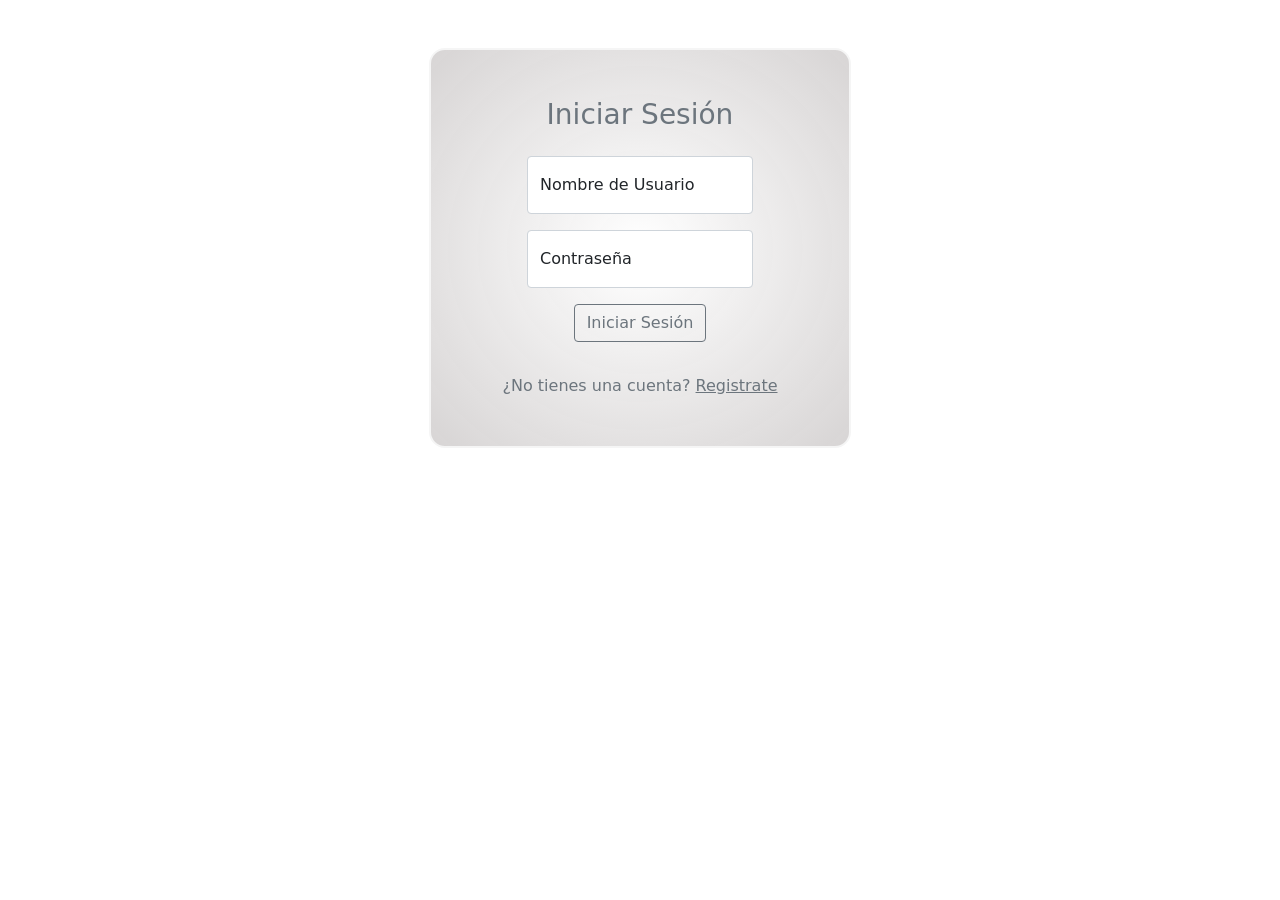
<file: login.html>
<!DOCTYPE html>
<html lang="en">
<head>
    <meta charset="UTF-8">
    <meta http-equiv="X-UA-Compatible" content="IE=edge">
    <link rel="stylesheet" href="css/bootstrap.css">
    <link rel="stylesheet" href="css/estilos.css">
    <meta name="viewport" content="width=device-width, initial-scale=1.0">
    <link rel="stylesheet" href="https://cdn.jsdelivr.net/npm/bootstrap-icons@1.10.3/font/bootstrap-icons.css">
    <title>Simulador</title>
</head>
<body>
    <main>
        <div class="container" id="login">
            <h3 class="text-secondary mb-4">Iniciar Sesión</h3>
            <div class="form-floating mb-3">
                <input type="text" class="form-control" id="usernameLog" placeholder="Nombre de Usuario">
                <label for="floatingInput">Nombre de Usuario</label>
              </div>
              <div class="form-floating mb-3">
                <input type="password" class="form-control" id="passwordLog" placeholder="Contraseña">
                <label for="floatingPassword">Contraseña</label>
              </div>
              <button class="btn btn-outline-secondary mb-3" type="button" id="btnLogin">Iniciar Sesión</button>
              <p class="mb-3 text-danger" id="alerta"></p>
              <span class="text-secondary">¿No tienes una cuenta? <a class="link-secondary" href="./register.html">Registrate</a> </span>
        </div>
    </main>

    <script src="./js/login.js"></script>
</body>
</html>
</file>
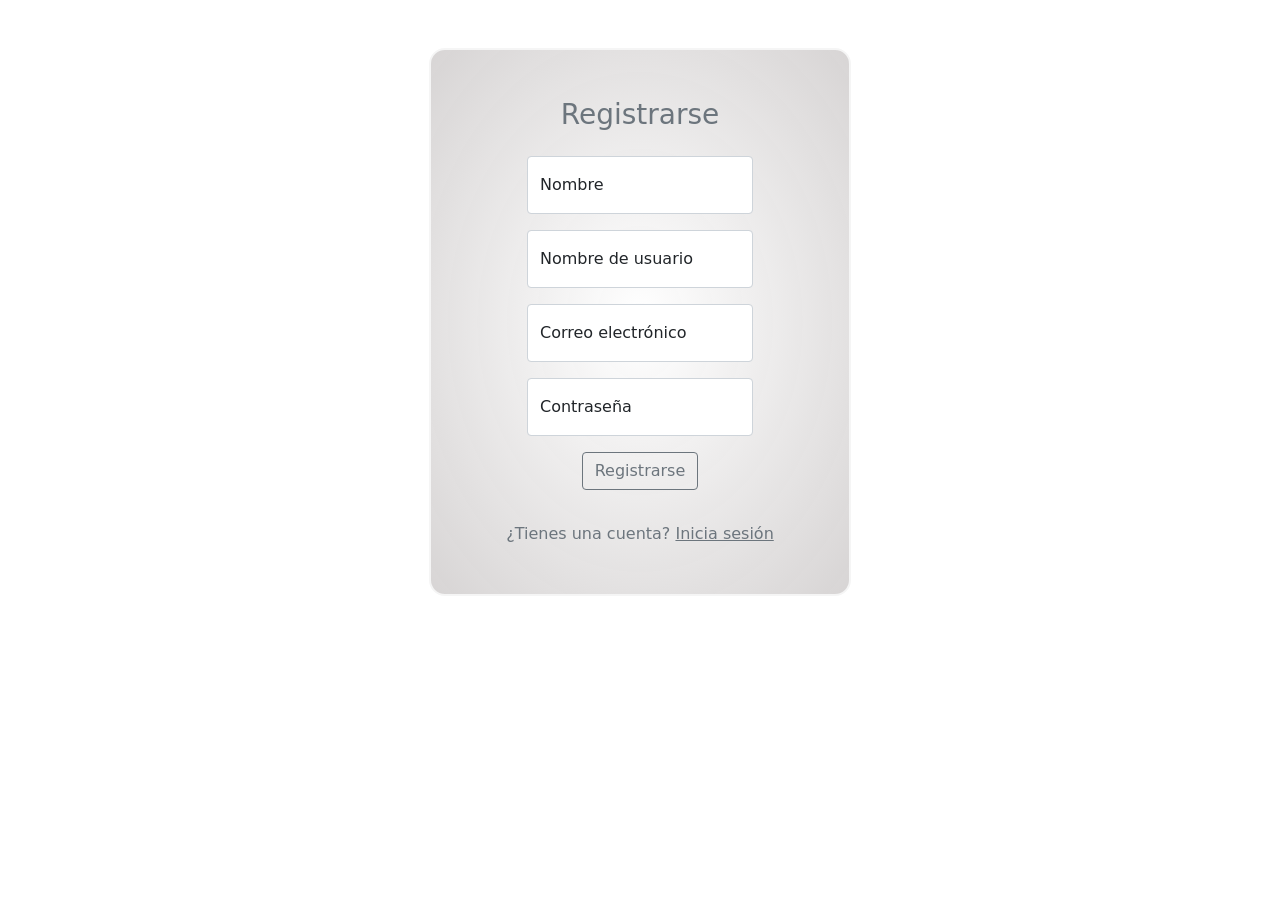
<file: register.html>
<!DOCTYPE html>
<html lang="en">
<head>
    <meta charset="UTF-8">
    <meta http-equiv="X-UA-Compatible" content="IE=edge">
    <link rel="stylesheet" href="css/bootstrap.css">
    <link rel="stylesheet" href="css/estilos.css">
    <meta name="viewport" content="width=device-width, initial-scale=1.0">
    <link rel="stylesheet" href="https://cdn.jsdelivr.net/npm/bootstrap-icons@1.10.3/font/bootstrap-icons.css">
    <title>Simulador</title>
</head>
<body>
    <main>
        <div class="container" id="registro">
            <h3 class="text-secondary mb-4">Registrarse</h3>
            <div class="form-floating mb-3">
                <input type="text" class="form-control" id="nameReg" placeholder="Nombre de usuario">
                <label for="floatingInput">Nombre</label>
              </div>
            <div class="form-floating mb-3">
                <input type="text" class="form-control" id="usernameReg" placeholder="Nombre de usuario">
                <label for="floatingInput">Nombre de usuario</label>
              </div>
            <div class="form-floating mb-3">
                <input type="email" class="form-control" id="emailReg" placeholder="nombre@ejemplo.com">
                <label for="floatingInput">Correo electrónico</label>
              </div>
              <div class="form-floating mb-3">
                <input type="password" class="form-control" id="passwordReg" placeholder="Contraseña">
                <label for="floatingPassword">Contraseña</label>
              </div>
              <button class="btn btn-outline-secondary mb-3" type="button" id="btnReg">Registrarse</button>
              <p class="mb-3 text-danger"></p>
              <span class="text-secondary">¿Tienes una cuenta? <a class="link-secondary" href="./login.html">Inicia sesión</a> </span>
        </div>
    </main>

    <script src="./js/registro.js"></script>
</body>
</html>
</file>
<file: css/estilos.css>
.link-decoration{
    text-decoration: none;
    font-size: 16px;
}

.icon{
    height: 4vh;
}

.card-img-auto{
    height: 35vh;
}

.producto{
    margin: 1rem;
}

#catalogo{
    margin: 2rem;
    display: flex;
    align-items: center;
    background-image: linear-gradient(rgba(247, 247, 247, 0.829), rgba(211, 211, 211, 0.541));
}

#login, #registro{
    width: 33%;
    padding: 3rem;
    margin-top: 3rem;
    border: 2px solid whitesmoke;
    border-radius: 1rem;
    display: flex;
    flex-flow: wrap column;
    align-content:space-evenly;
    align-items: center;
    background-image: radial-gradient(rgba(255, 255, 255, 0.945), rgba(211, 208, 208, 0.904));
}

.imgAlert  {
    height: 30vh;
}

#prodCant{
    width: 30%;
}
</file>
